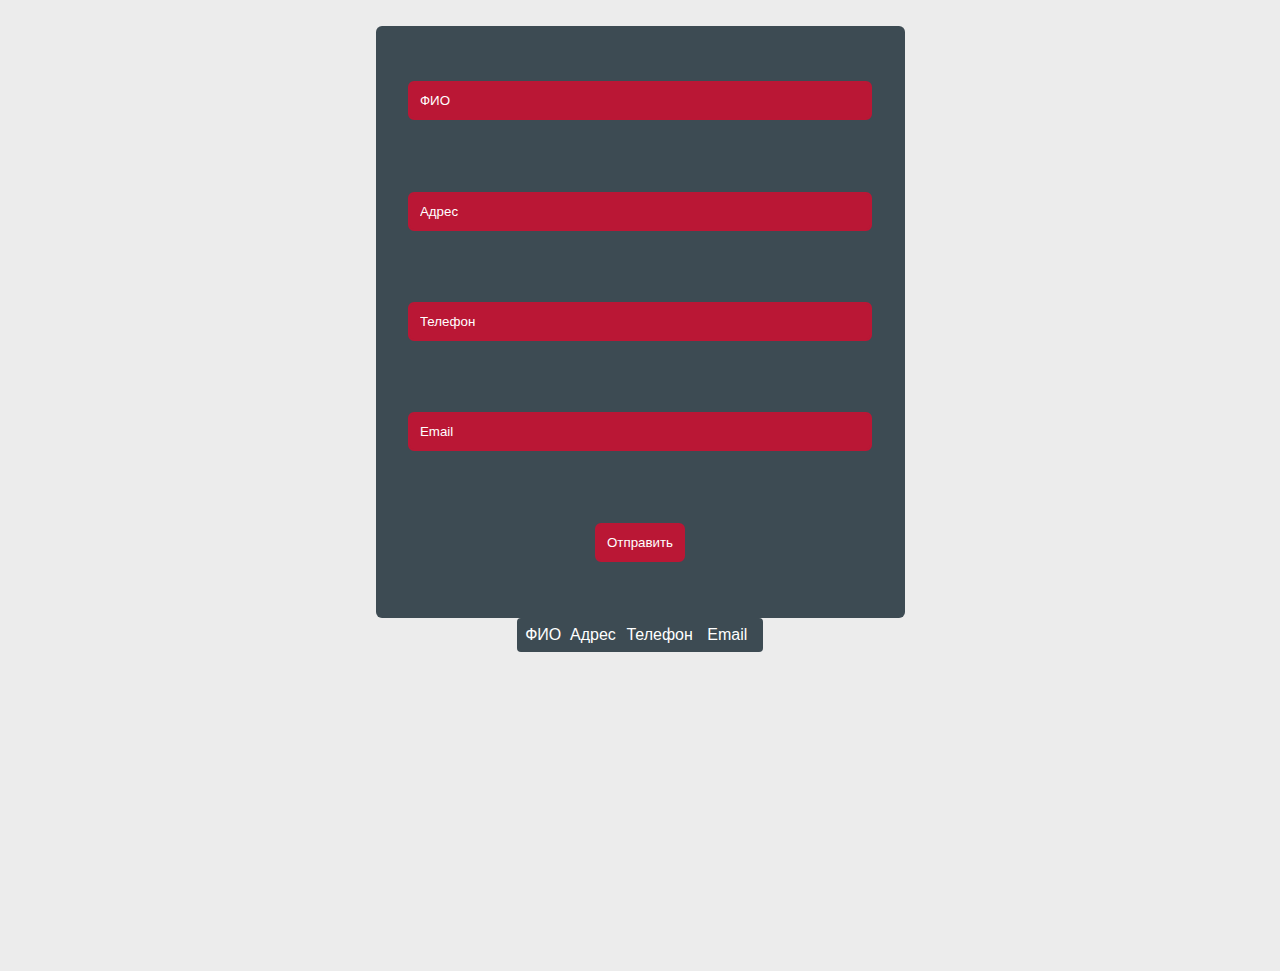
<file: index.html>
<!DOCTYPE html>
<html lang="ru">
<head>
    <meta charset="UTF-8">
    <title>Demis</title>
    <link rel="stylesheet" href="style.css">
</head>
<body>
    <div class="wrapper">
        <div  class="form">
                <input type="text" placeholder="ФИО" class="form__input" id="FIO" required>
                <input type="text" placeholder="Адрес" class="form__input" id="address" required>
                <input type="tel" placeholder="Телефон" class="form__input" id="phone" required>
                <input type="email" placeholder="Email" class="form__input" id="email" required>
            <div class="form__button">
                <button class="button__send">Отправить</button>
            </div>
        </div>
        <table class="output__table">
            <thead>
                <tr>
                    <td>ФИО</td>
                    <td>Адрес</td>
                    <td>Телефон</td>
                    <td>Email</td>
                </tr>
            </thead>
            <tbody>
<!--                <tr>-->
<!--                    <td></td>-->
<!--                </tr>-->
            </tbody>
        </table>
    </div>
    <script src="main.js"></script>
</body>
</html>
</file>
<file: style.css>
*{
    margin: 0;
    padding: 0;
    font-family: "Roboto", sans-serif;
    font-weight: 400;
    font-style: normal;

}
body{
    background: #ececec;
    color: white;

}
.wrapper{
    display: flex;
    flex-direction: column;
    align-items: center;
    height: 920px;
    margin: 2%;
}
header{
    background: #3d4b53;
    padding: 14px;
}
a{
    text-decoration: none;
    padding: 6px;
    border: 1px solid #ba1735;
    background: #ba1735;
    color: white;
    border-radius: 4px;
    transition: all .14s ;
}

.form{
    display: flex;
    flex-direction: column;
    justify-content: space-around;
    align-items: center;
    border-radius: 6px;
    padding: 20px;
    height: 60%;
    width: 489px;
    background: #3d4b53;

}
.form__input{
    border: 2px solid #ba1735;
    padding: 10px;
    border-radius: 6px;
    background: #ba1735;
    width: 90%;
}
.form__input::placeholder{
    color: white;
}
.button__send{
    border: 2px solid #ba1735;
    padding: 10px;
    border-radius: 6px;
    cursor: pointer;
    transition: all .14s ;
    background: #ba1735;
    color: white;
}

.button__send:active, a:active{
    background: rgba(0, 0, 0, 0.34);
    transform: scale(.9);
    color: white;
}
.output__table{
    border-radius: 4px;
    background: #3d4b53;
    padding: 6px;
    width: 20%;
    margin: 0 auto;
}
.wrapper__table{
    display: flex;
    justify-content: space-between;
    margin:10px ;
}


ul{
    display: flex;
    justify-content: space-around;
    list-style: none;
}
.wrapper__news{
    display: flex;
    justify-content: center;
    flex-direction: column;
    align-items: center;

}
.news__blank{
    flex-grow: 1;
    max-width: 510px;
    background: #3d4b53;
    padding: 20px;
    margin: 20px;
    border-radius: 4px;

}
.news__text{
    text-align: justify;
    margin: 20px 0;
}
.news__date{
    display: flex;
    justify-content: end;
}


@media (min-width: 480px) and (max-width: 1200px){
    *{
        font-size: 1.8rem;
    }
    .wrapper{
        height: 920px;
    }
    .form {
        width: 90%;
        height: 90%;
    }
    .output__table{
        width: 90%;
    }
    .news__blank {
        max-width: 100%;
    }

    .wrapper__news {
        padding: 10px;
    }

    header {
        padding: 2%;
    }

    .button__send,
    a {
        padding: 8px;
    }

    td {
        padding: 4px 6px;
    }

    .news__text {
        margin: 10px 0;
    }
}
</file>
